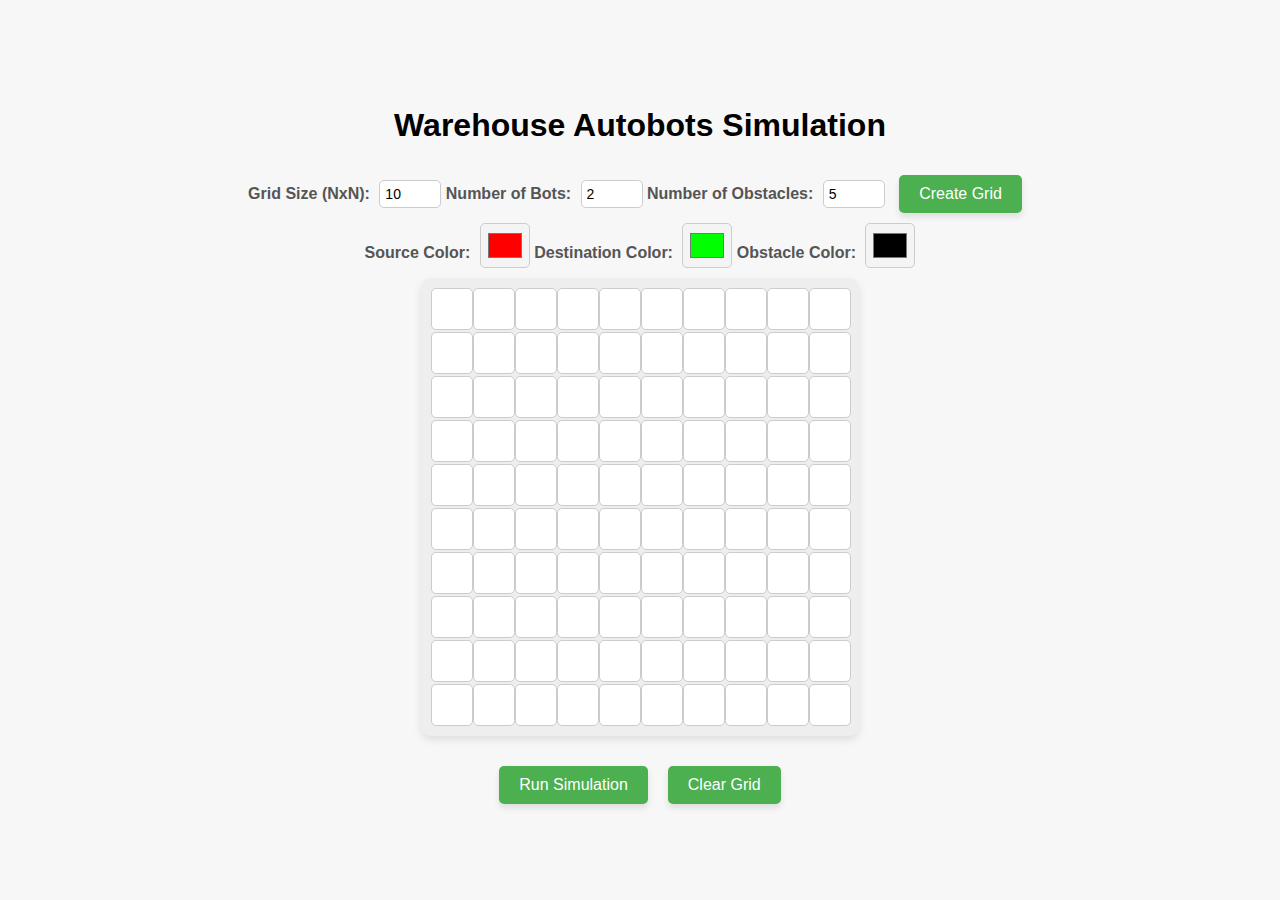
<file: index.html>
<!DOCTYPE html>
<html lang="en">
<head>
    <meta charset="UTF-8">
    <meta name="viewport" content="width=device-width, initial-scale=1.0">
    <title>Warehouse Automation with Bot Emojis</title>
    <link rel="stylesheet" href="style.css">
</head>
<body>

<h1>Warehouse Autobots Simulation</h1>

<div>
    <label for="grid-size">Grid Size (NxN):</label>
    <input type="number" id="grid-size" value="10" min="5" max="50">
    
    <label for="num-bots">Number of Bots:</label>
    <input type="number" id="num-bots" value="2" min="1" max="10">
    
    <label for="num-obstacles">Number of Obstacles:</label>
    <input type="number" id="num-obstacles" value="5" min="1" max="20">
    
    <button onclick="createGrid()">Create Grid</button>
</div>

<div class="colors">
    <label for="source-color">Source Color:</label>
    <input type="color" id="source-color" value="#ff0000" disabled>
    
    <label for="destination-color">Destination Color:</label>
    <input type="color" id="destination-color" value="#00ff00" disabled>
    
    <label for="obstacle-color">Obstacle Color:</label>
    <input type="color" id="obstacle-color" value="#000000" disabled>
</div>

<div class="grid" id="grid"></div>
<div class="btns">
    <button onclick="runSimulation()">Run Simulation</button>
    <button onclick="clearGrid()">Clear Grid</button>
</div>

<script src="script.js"></script>
</body>
</html>
</file>
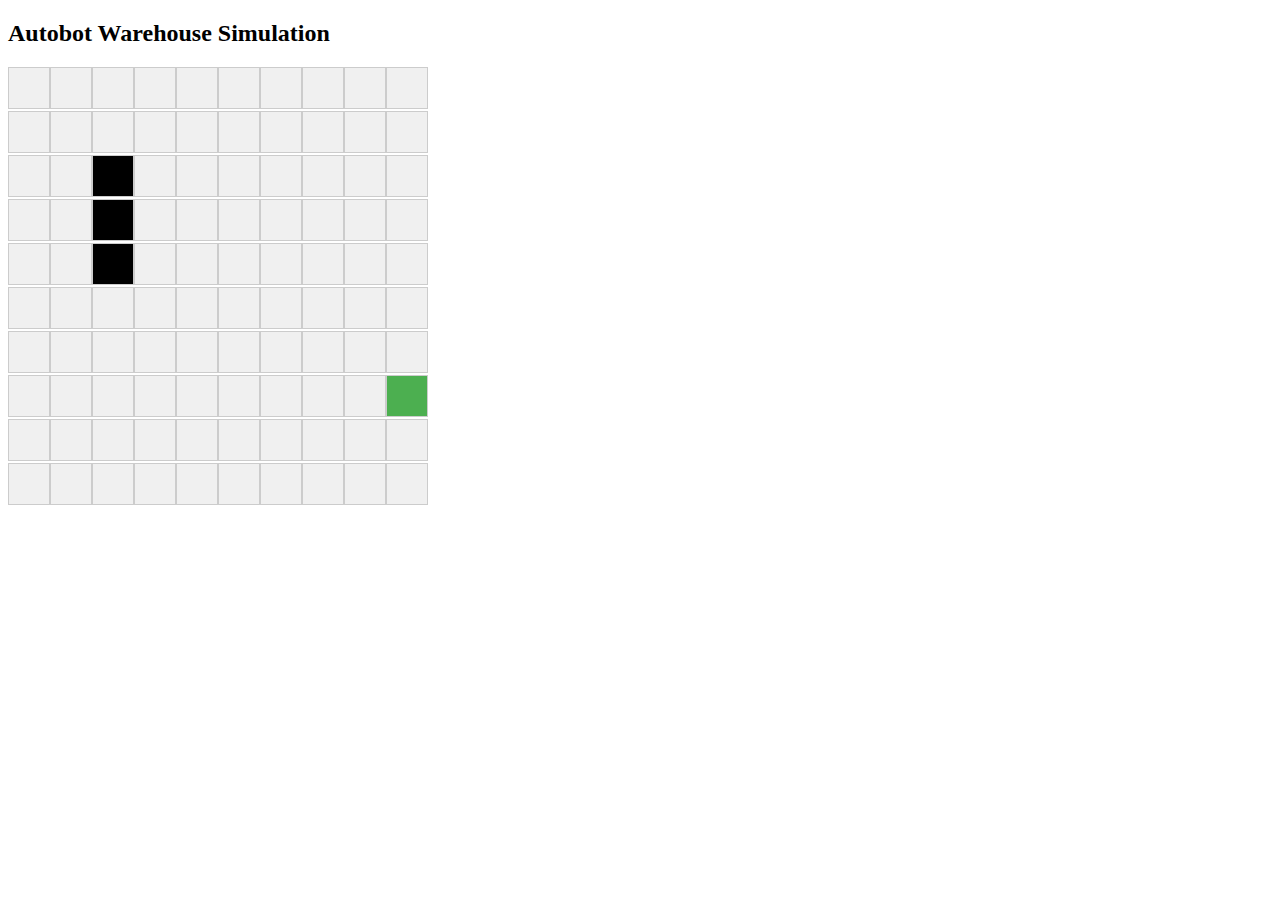
<file: heap_sol/index.html>
<!DOCTYPE html>
<html lang="en">
<head>
    <meta charset="UTF-8">
    <meta name="viewport" content="width=device-width, initial-scale=1.0">
    <title>Autobot Simulation</title>
    <style>
        .grid {
            display: grid;
            grid-template-columns: repeat(10, 40px);
            grid-gap: 2px;
        }
        .cell {
            width: 40px;
            height: 40px;
            background-color: #f0f0f0;
            border: 1px solid #ccc;
            text-align: center;
            line-height: 40px;
            font-weight: bold;
        }
        .autobot {
            background-color: #4CAF50;
            color: white;
        }
        .obstacle {
            background-color: #000;
        }
    </style>
</head>
<body>
    <h2>Autobot Warehouse Simulation</h2>
    <div id="grid" class="grid"></div>

    <script>
        // Define grid size and obstacles
        const ROWS = 10, COLS = 10;
        const obstacles = [[2, 2], [3, 2], [4, 2]];

        // Starting positions and destinations of autobots
        const autobots = [
            {start: [0, 0], goal: [5, 5], path: []},
            {start: [9, 9], goal: [0, 9], path: []},
        ];

        // Initialize grid
        const gridElement = document.getElementById('grid');

        function createGrid() {
            for (let row = 0; row < ROWS; row++) {
                for (let col = 0; col < COLS; col++) {
                    const cell = document.createElement('div');
                    cell.classList.add('cell');
                    cell.setAttribute('data-row', row);
                    cell.setAttribute('data-col', col);
                    
                    if (obstacles.some(o => o[0] === row && o[1] === col)) {
                        cell.classList.add('obstacle');
                    }
                    gridElement.appendChild(cell);
                }
            }
        }

        // Update autobot positions on the grid
        function updateGrid(autobotPositions) {
            document.querySelectorAll('.cell').forEach(cell => {
                cell.classList.remove('autobot');
            });
            autobotPositions.forEach(position => {
                const row = position[0], col = position[1];
                const cell = document.querySelector(`.cell[data-row="${row}"][data-col="${col}"]`);
                cell.classList.add('autobot');
            });
        }

        // Simulate movement
        function simulate() {
            let timeStep = 0;
            const autobotPositions = autobots.map(a => a.start);
            
            function moveAutobots() {
                timeStep++;
                console.log(`Time step: ${timeStep}`);

                autobotPositions.forEach((position, index) => {
                    const autobot = autobots[index];
                    if (position[0] < autobot.goal[0]) position[0]++;
                    else if (position[0] > autobot.goal[0]) position[0]--;
                    
                    if (position[1] < autobot.goal[1]) position[1]++;
                    else if (position[1] > autobot.goal[1]) position[1]--;
                });
                
                updateGrid(autobotPositions);
                
                if (!autobotPositions.every((pos, i) => pos[0] === autobots[i].goal[0] && pos[1] === autobots[i].goal[1])) {
                    setTimeout(moveAutobots, 500);
                }
            }
            
            moveAutobots();
        }

        createGrid();
        simulate();
    </script>
</body>
</html>
</file>
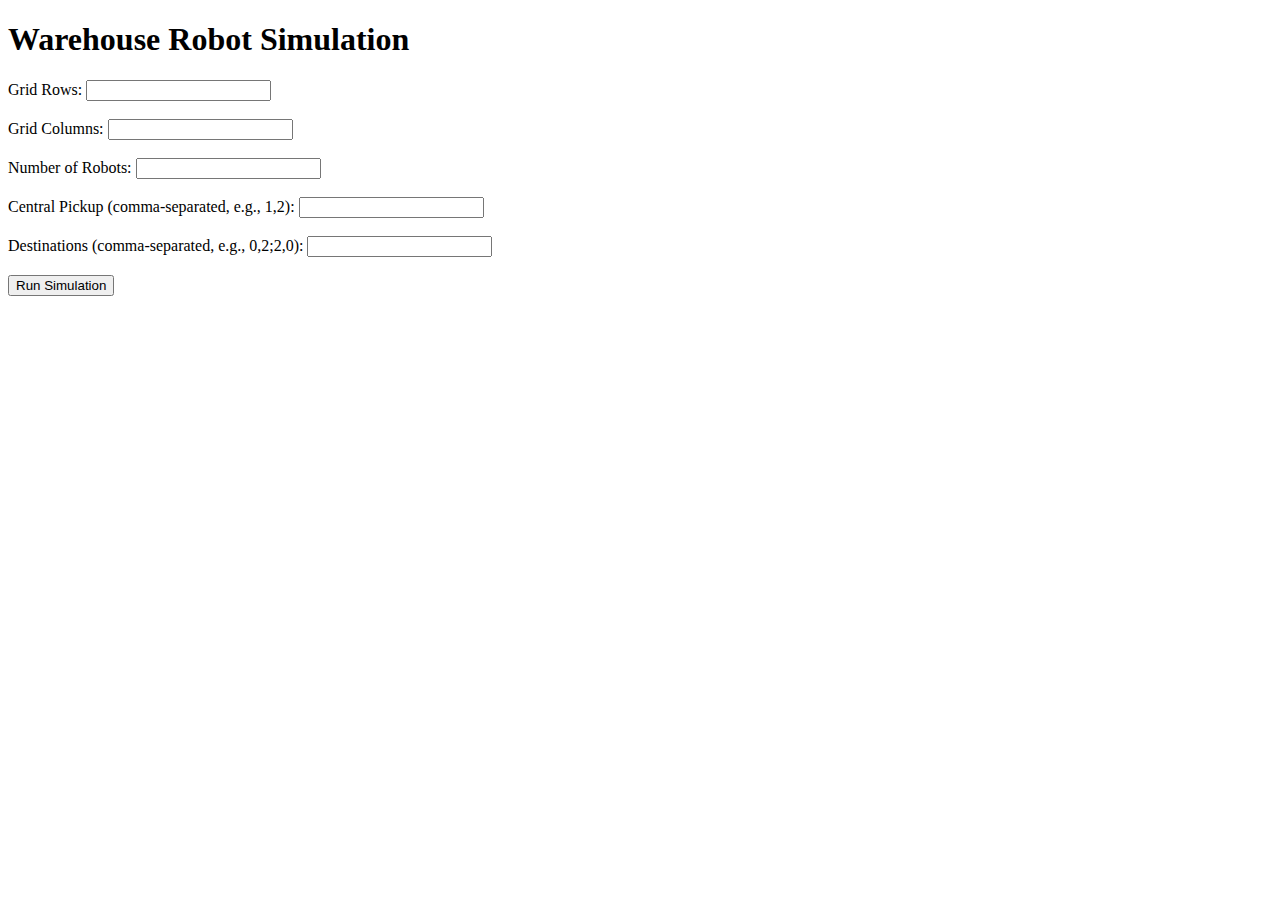
<file: fast-api/templates/index.html>
<!-- /templates/index.html -->
<!DOCTYPE html>
<html>
<head>
    <title>Warehouse Robot Simulation</title>
</head>
<body>
    <h1>Warehouse Robot Simulation</h1>
    <form action="/simulate/" method="post">
        <label for="rows">Grid Rows:</label>
        <input type="number" id="rows" name="rows" required><br><br>

        <label for="cols">Grid Columns:</label>
        <input type="number" id="cols" name="cols" required><br><br>

        <label for="num_robots">Number of Robots:</label>
        <input type="number" id="num_robots" name="num_robots" required><br><br>

        <label for="central_pickup">Central Pickup (comma-separated, e.g., 1,2):</label>
        <input type="text" id="central_pickup" name="central_pickup" required><br><br>

        <label for="destinations">Destinations (comma-separated, e.g., 0,2;2,0):</label>
        <input type="text" id="destinations" name="destinations" required><br><br>

        <input type="submit" value="Run Simulation">
    </form>
</body>
</html>
</file>
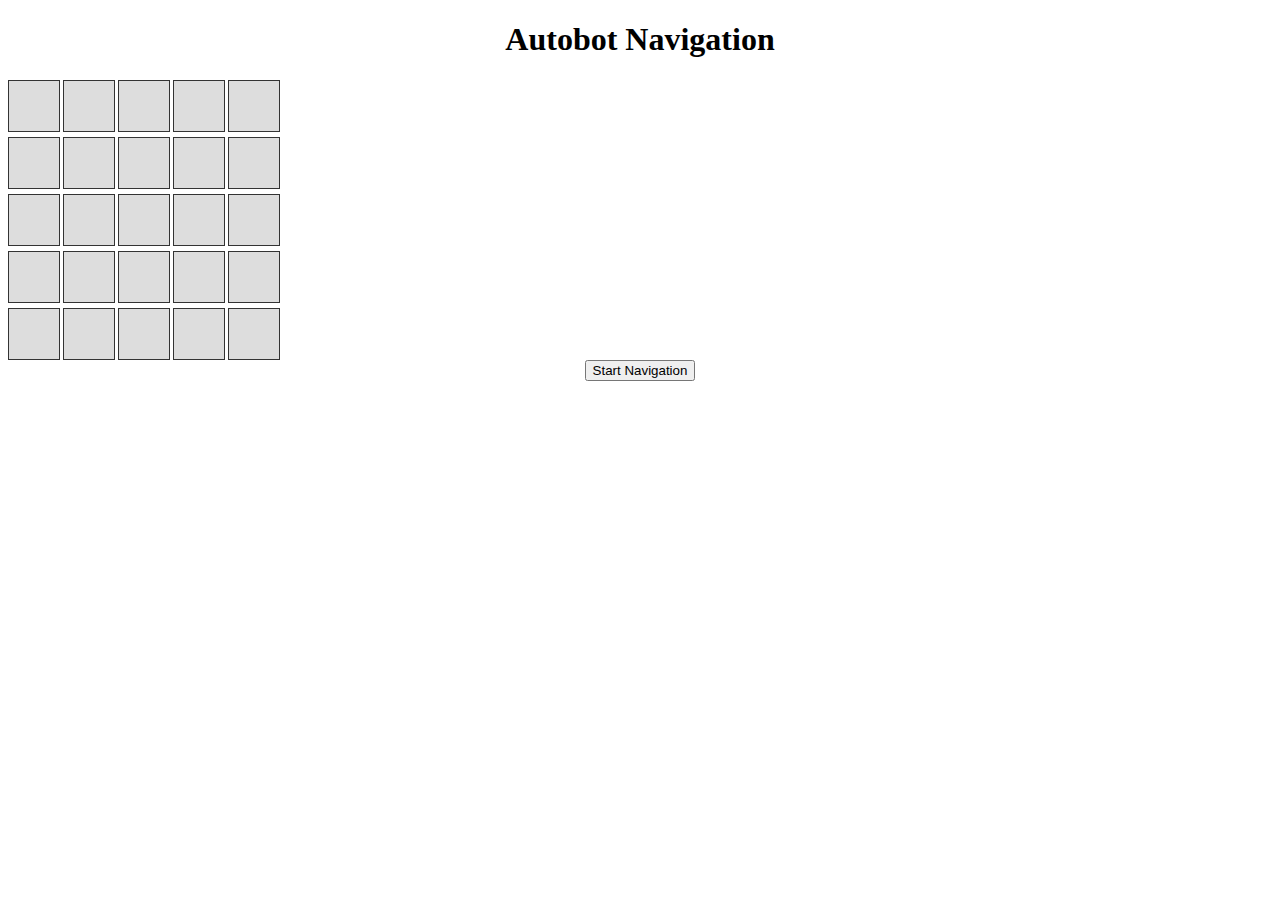
<file: sol-reinforcment/templates/index.html>
<!DOCTYPE html>
<html lang="en">

<head>
    <meta charset="UTF-8">
    <meta name="viewport" content="width=device-width, initial-scale=1.0">
    <title>Autobot Navigation</title>
    <style>
        .container {
            text-align: center;
        }

        #grid-container {
            display: grid;
            grid-template-columns: repeat(5, 50px);
            grid-gap: 5px;
        }

        .grid-cell {
            width: 50px;
            height: 50px;
            background-color: #ddd;
            border: 1px solid #333;
        }

        .grid-cell.start {
            background-color: green;
        }

        .grid-cell.end {
            background-color: red;
        }

        .grid-cell.obstacle {
            background-color: black;
        }

        .grid-cell.autobot {
            background-color: blue;
        }
    </style>
</head>

<body>
    <div class="container">
        <h1>Autobot Navigation</h1>
        <div id="grid-container"></div>

        <div class="controls">
            <button onclick="startNavigation()">Start Navigation</button>
        </div>
    </div>

    <script>
        document.addEventListener("DOMContentLoaded", () => {
            createGrid(5, 5);
        });

        function createGrid(rows, cols) {
            const container = document.getElementById('grid-container');
            container.style.gridTemplateColumns = `repeat(${cols}, 50px)`;

            for (let i = 0; i < rows; i++) {
                for (let j = 0; j < cols; j++) {
                    let cell = document.createElement('div');
                    cell.classList.add('grid-cell');
                    container.appendChild(cell);
                }
            }
        }

        function startNavigation() {
            const grid = [
                ['A', '.', '.', 'X', 'B'],
                ['.', 'X', '.', '.', '.'],
                ['.', '.', 'X', '.', '.'],
                ['.', '.', '.', '.', '.'],
                ['A', 'X', '.', '.', 'B']
            ];

            const start_positions = [[0, 0], [4, 0]];
            const end_positions = [[0, 4], [4, 4]];

            fetch('/navigate', {
                method: 'POST',
                headers: {
                    'Content-Type': 'application/json'
                },
                body: JSON.stringify({ grid, start_positions, end_positions })
            })
                .then(response => response.json())
                .then(data => {
                    console.log('Autobot movements:', data);
                    // Handle the response and visualize the movements
                })
                .catch(error => console.error('Error:', error));
        }

    </script>
</body>

</html>
</file>
<file: style.css>
/* General page styling */
body {
    font-family: Arial, sans-serif;
    background-color: #f7f7f7;
    text-align: center;
    margin: 0;
    padding: 0;
    height: 100vh; /* Full screen height */
    display: flex;
    justify-content: center;
    align-items: center;
    flex-direction: column; /* Center grid vertically */
}

/* Styling for grid container and cells */
.grid {
    display: grid;
    gap: 2px;
    background-color: #eee;
    padding: 10px;
    border-radius: 10px;
    box-shadow: 0 4px 8px rgba(0, 0, 0, 0.1);
}

.grid-cell {
    width: 40px;
    height: 40px;
    border: 1px solid #ccc;
    display: flex;
    justify-content: center;
    align-items: center;
    font-size: 20px;
    background-color: white;
    transition: background-color 0.3s;
    cursor: pointer;
    border-radius: 5px;
}

.colors input
{
    height: 5vh;
    margin-bottom: 10px;
}

/* Source, Destination, and Obstacle colors */
.source {
    background-color: #ff4d4d; /* More vibrant red */
}

.destination {
    background-color: #4caf50; /* Green */
}

.obstacle {
    background-color: #000000;
}

.btns
{
    margin-top: 20px;
    display: flex;
}

/* Styling for form controls and buttons */
label {
    margin-right: 5px;
    font-weight: bold;
    color: #555;
}

input[type="number"],
input[type="color"] {
    padding: 5px;
    font-size: 14px;
    border-radius: 5px;
    border: 1px solid #ccc;
}

button {
    margin: 10px;
    padding: 10px 20px;
    font-size: 16px;
    background-color: #4caf50;
    color: white;
    border: none;
    border-radius: 5px;
    cursor: pointer;
    transition: background-color 0.3s, transform 0.2s;
    box-shadow: 0 4px 6px rgba(0, 0, 0, 0.1);
}

button:hover {
    background-color: #45a049;
    transform: scale(1.05);
}

button:active {
    transform: scale(1);
}

button:disabled {
    background-color: #ccc;
    cursor: not-allowed;
}

/* Reset button specific styling */
.reset-button {
    background-color: #f44336;
}

.reset-button:hover {
    background-color: #e53935;
}

/* Grid alignment to the center */
.grid-container {
    display: flex;
    justify-content: center;
    align-items: center;
    height: auto;
    margin-bottom: 20px;
}

.grid-box {
    margin-top: 20px;
    padding: 10px;
}

/* Responsive grid adjustments */
@media only screen and (max-width: 600px) {
    .grid-cell {
        width: 30px;
        height: 30px;
        font-size: 16px;
    }
    
    input[type="number"],
    input[type="color"] {
        width: 80px;
        font-size: 12px;
    }
    
    button {
        padding: 8px 16px;
        font-size: 14px;
    }
}
</file>
